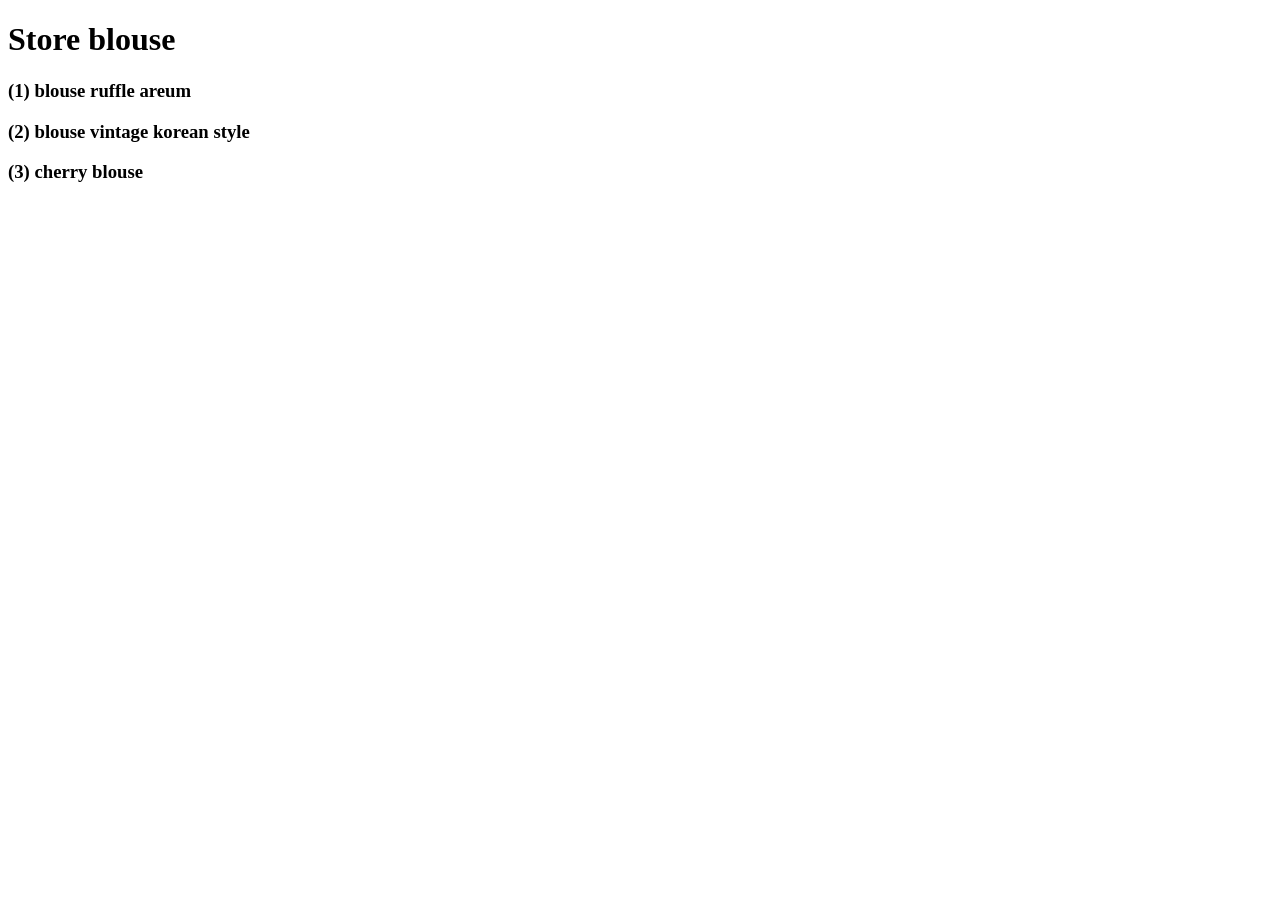
<file: mystore/office/blouse/templates/indexhtml/blouse.html>
<!DOCTYPE html>
<html lang="en">
<head>
    <meta charset="UTF-8">
    <meta http-equiv="X-UA-Compatible" content="IE=edge">
    <meta name="viewport" content="width=device-width, initial-scale=1.0">
    <title>Document</title>
</head>
<body>
    <h1>Store blouse</h1>
    <h3>(1) blouse ruffle areum</h3>
    <h3>(2) blouse vintage korean style</h3>
    <h3>(3) cherry blouse</h3>
</body>
</html>
</file>
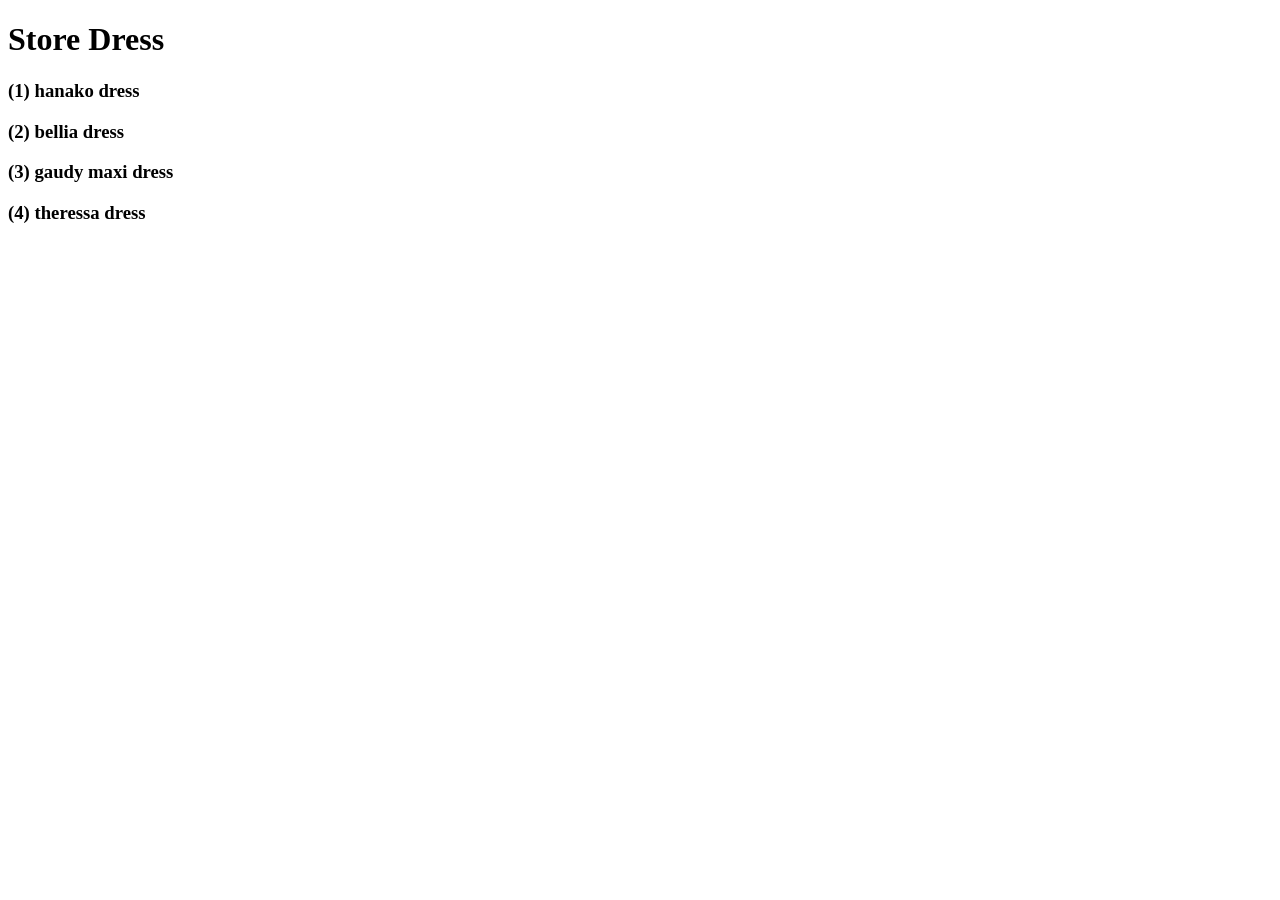
<file: mystore/office/dress/templates/indexhtml/dress.html>
<!DOCTYPE html>
<html lang="en">
<head>
    <meta charset="UTF-8">
    <meta http-equiv="X-UA-Compatible" content="IE=edge">
    <meta name="viewport" content="width=device-width, initial-scale=1.0">
    <title>Document</title>
</head>
<body>
    <h1> Store Dress</h1> 
    <h3>(1) hanako dress</h3>
    <h3>(2) bellia dress</h3>
    <h3>(3) gaudy maxi dress</h3>
    <h3>(4) theressa dress</h3>
</body>
</html>
</file>
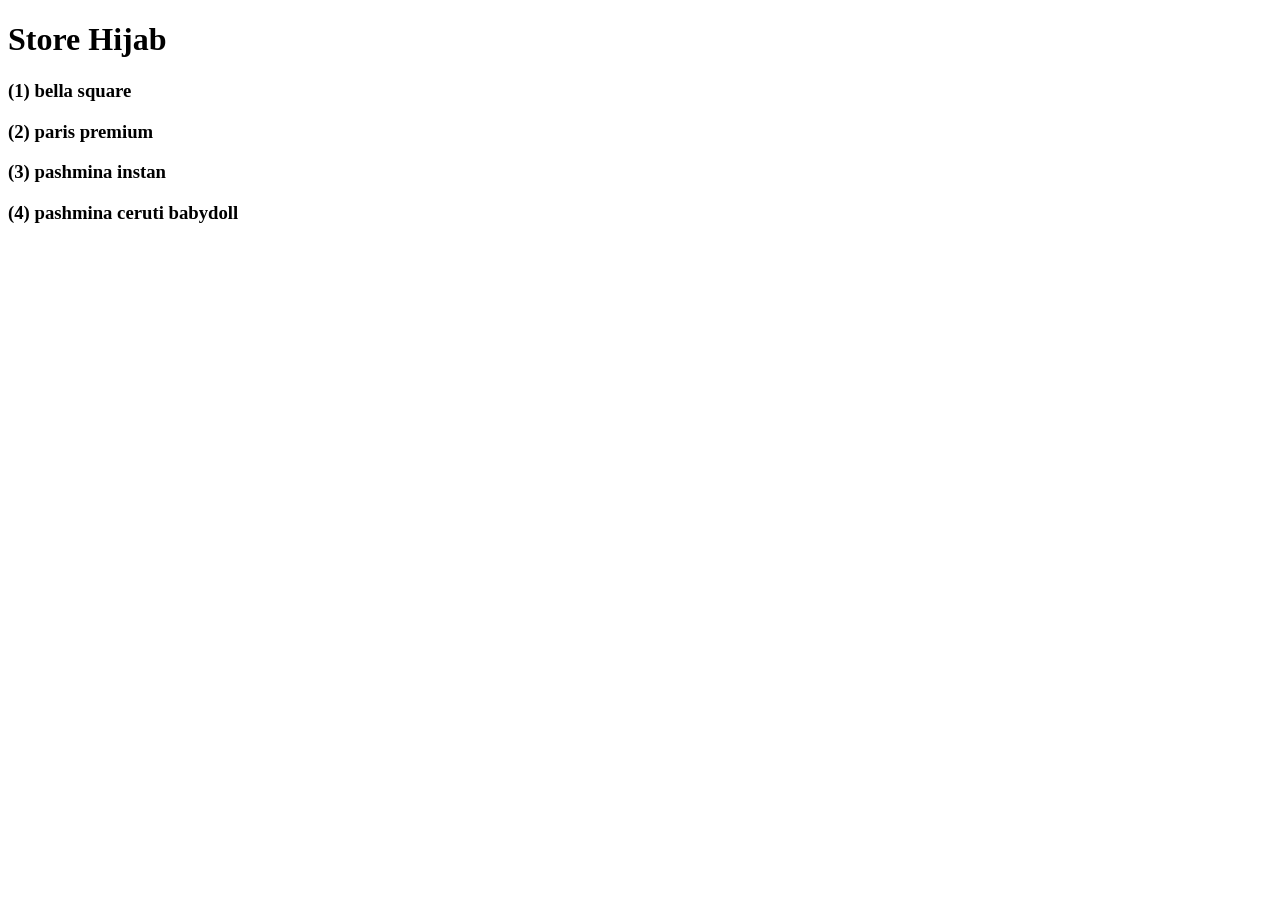
<file: mystore/office/hijab/templates/indexhtml/hijab.html>
<!DOCTYPE html>
<html lang="en">
<head>
    <meta charset="UTF-8">
    <meta http-equiv="X-UA-Compatible" content="IE=edge">
    <meta name="viewport" content="width=device-width, initial-scale=1.0">
    <title>Document</title>
</head>
<body>
    <h1>Store Hijab</h1>
    <h3>(1) bella square</h3>
    <h3>(2) paris premium</h3>
    <h3>(3) pashmina instan</h3>
    <h3>(4) pashmina ceruti babydoll</h3>
    
</body>
</html>
</file>
